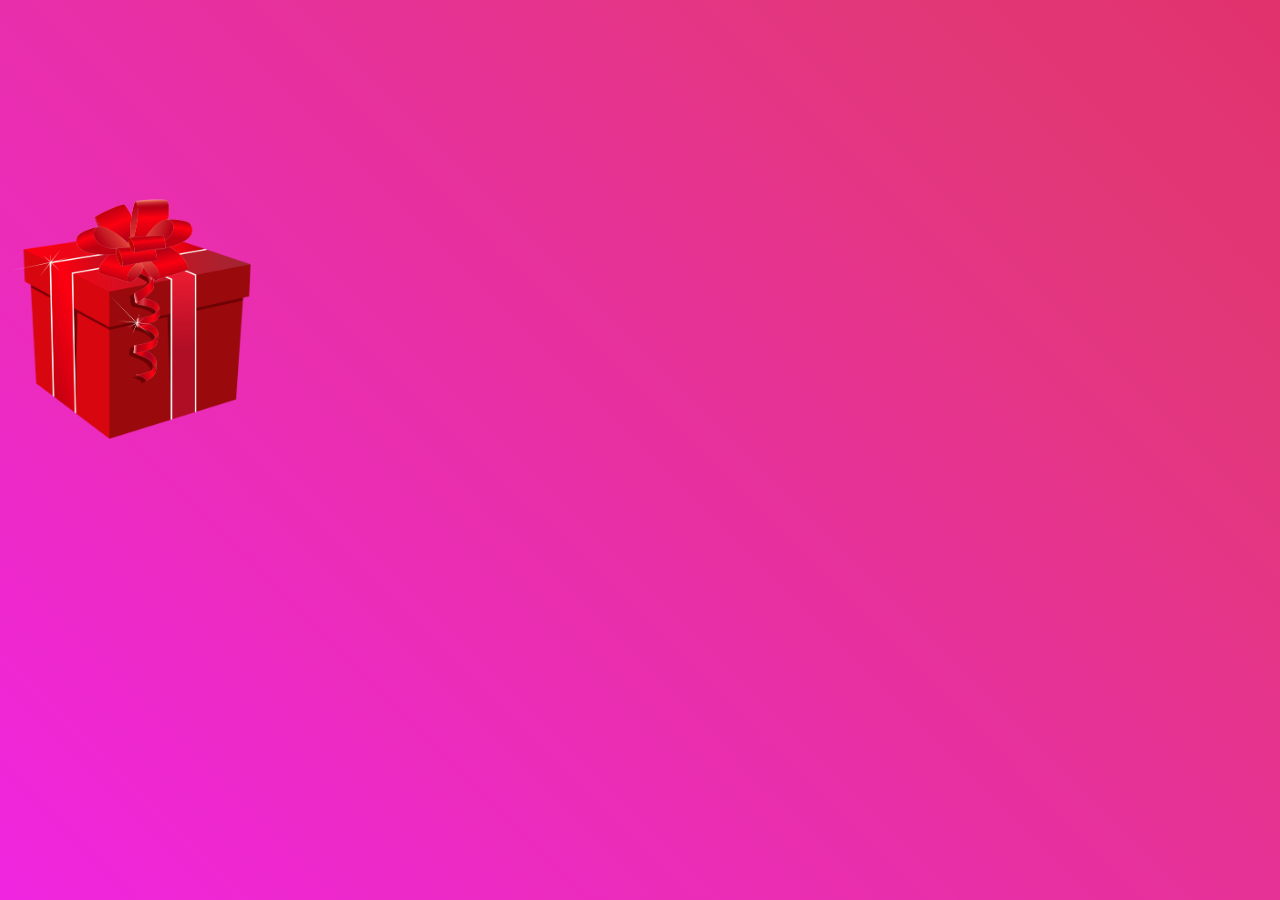
<file: index.html>
<!doctype html>
<html lang="en">
  <head>
   
    <meta charset="utf-8">
    <meta name="viewport" content="width=device-width, initial-scale=1, shrink-to-fit=no">
  
    <link rel="stylesheet" type="text/css" href="style.css">
    <link rel="stylesheet" href="https://cdn.jsdelivr.net/npm/bootstrap@4.5.3/dist/css/bootstrap.min.css" integrity="sha384-TX8t27EcRE3e/ihU7zmQxVncDAy5uIKz4rEkgIXeMed4M0jlfIDPvg6uqKI2xXr2" crossorigin="anonymous">
    <link rel="stylesheet" href="https://cdnjs.cloudflare.com/ajax/libs/animate.css/3.5.2/animate.min.css">
    <title>???</title>
  </head>
  <body>
  
<div class="cont text-center"><br><br>
  <div class="img">
 <a href="Hello.html"> <img class="infinite animated bounce" src="1.png" height="250" width="250"></a>
</div>
</div>
    


  </body>
</html>
</file>
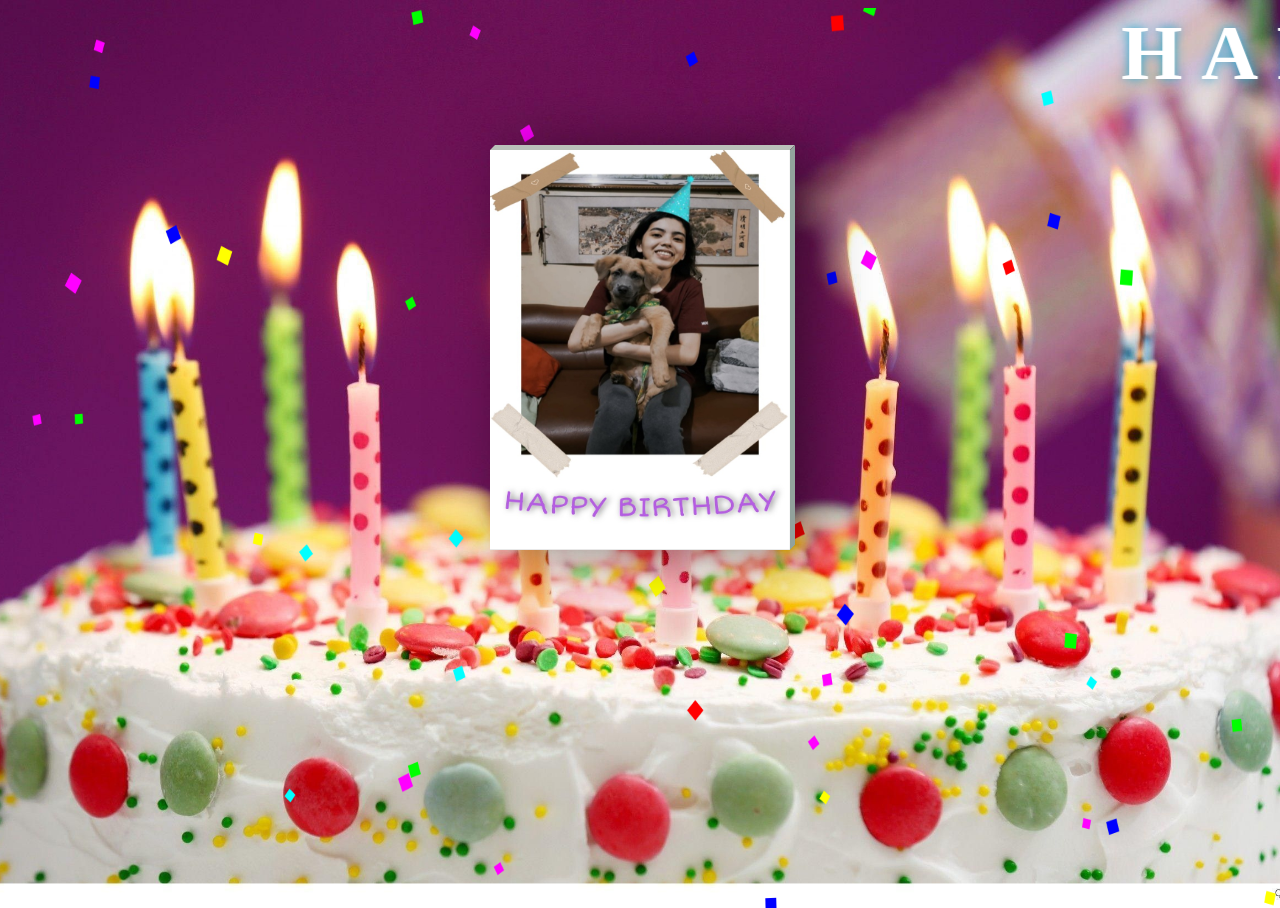
<file: Hello.html>
<!doctype html>
<html lang="en">
  <head>
   
    <meta charset="utf-8">
    <meta name="viewport" content="width=device-width, initial-scale=1, shrink-to-fit=no">
  
    <link rel="stylesheet" type="text/css" href="hello.css">
    <link rel="stylesheet" href="https://cdnjs.cloudflare.com/ajax/libs/animate.css/3.5.2/animate.min.css">

    <link rel="stylesheet" href="https://cdn.jsdelivr.net/npm/bootstrap@4.5.3/dist/css/bootstrap.min.css" integrity="sha384-TX8t27EcRE3e/ihU7zmQxVncDAy5uIKz4rEkgIXeMed4M0jlfIDPvg6uqKI2xXr2" crossorigin="anonymous">
    <title>Happy Birthday</title>
  </head>
  <body >
	<marquee direction = "left" scrollamount="18">H A P P Y<span>...</span>  B I R T H D A Y ! ! !</marquee>

    <canvas id="confetti"></canvas>
	<div class="card ">
		<div class="imgBox">
			<div class="bark"></div>
			<img src="ok.jpg"width="300" height="400">
		</div>
		<div class="details">
			
		
			<p class="pt-4">Dear Andeng,</p>
			<p> uhm, Hello</p>
			<p>Happy Happy Birthday!!!🎉🎉🎉</p>
			<p>sana all your dreams do come true</p>
			<p>I'm wishing you all the best at sana</p>
			<p>tumaba ka na hahaha charot, parang</p>
			<p>ang weird netong ginawa ko😅 anw </p>
			<p>always stay safe and enjoy your day!!!</p>
			<p class="text-right pr-2 pt-3">Happy Birthday, Maria Andrea</p>
			<p class="text-right pr-2 pt-2">- Dexter</p>
		</div>
	</div>
    
	<audio autoplay loop><source src="ok.mp3" type="audio/mpeg">Your browser does not support audio format</audio>


    <script src="confetti.js"></script>
    
  </body>
</html>
</file>
<file: style.css>
body{

  background: linear-gradient(45deg, #f322f3, #e23778, #da1b3b, #820f86);
  background-size: 400% 400%;
  
animation: gradient 10s ease infinite;
}

@keyframes gradient {
0% {
  background-position: 0% 50%;
}
50% {
  background-position: 100% 50%;
}
100% {
  background-position: 0% 50%;
}
}

.cont{
display: block;

}
.img{

position: relative;
top: 150px;
}
</file>
<file: hello.css>
body{
background-image: url(cake.jpg);
background-size: cover;
background-position: center;
background-repeat: no-repeat;
background-attachment: fixed;

}
@import url('https://fonts.googleapis.com/css?family=Indie+Flower');
@import url('https://fonts.googleapis.com/css?family=Amatic+SC');

marquee{
	position: absolute;
	font-size: calc(15px + 5vw);
    font-weight: 700;
    color: #fff;
    letter-spacing: 0.02em;
    text-transform: uppercase;
    text-shadow: 0 0 0.15em #1da9cc;
    user-select: none;
    white-space: nowrap;
    filter: blur(0.007em);
}
audio{

	display: none;
	
}

#confetti{
    position:absolute;
    width: 100%;
    height: 100%;
}
h4 {
	font-size: 26px;
	line-height: 1px;
	font-family: 'Amatic SC', cursive !important;
}

.color1{color:#1BBC9B}/*MOUNTAIN MEADOW*/
.color2{color:#C0392B/*TALL POPPY*/}


.card {
	color: #013243; /*SHERPA BLUE*/
	position: absolute;
	top: 350px;
	left: 50%;
	width: 300px;
	height: 400px;
	background: #e0e1dc;
	transform-style: preserve-3d;
	transform: translate(-50%,-50%) perspective(2000px);
	box-shadow: inset 300px 0 50px rgba(0,0,0,.5), 20px 0 60px rgba(0,0,0,.5);
	transition: 1s;
	line-height: 10vh;
}

.card:hover {
	transform: translate(-50%,-50%) perspective(2000px) rotate(15deg) scale(1.2);
	box-shadow: inset 20px 0 50px rgba(0,0,0,.5), 0 10px 100px rgba(0,0,0,.5);
}

.card:before {
	content:'';
	position: absolute;
	top: -5px;
	left: 0;
	width: 100%;
	height: 5px;
	background: #BAC1BA;
	transform-origin: bottom;
	transform: skewX(-45deg);
}

.card:after {
	content: '';
	position: absolute;
	top: 0;
	right: -5px;
	width: 5px;
	height: 100%;
	background: #92A29C;
	transform-origin: left;
	transform: skewY(-45deg);
}

.card .imgBox {
	width: 100%;
	height: 100%;
	position: relative;
	transform-origin: left;
	transition: .7s;
}

.card .bark {
	position: absolute;
	background: #e0e1dc;
	width: 100%;
	height: 100%;
	opacity: 0;
	transition: .7s;
}

.card .imgBox img {
	min-width: 250px;
	max-height: 400px;
}

.card:hover .imgBox {
	transform: rotateY(-135deg);
}

.card:hover .bark {
	opacity: 1;
	transition: .6s;
  box-shadow: 300px 200px 100px rgba(0, 0, 0, .4) inset;
}

.card .details {
	position: absolute;
	top: 0;
	left: 0;
	box-sizing: border-box;
	padding: 0 0 0 10px;
	z-index: -1;
	margin-top: 70px;
}

.card .details p {
	font-size: 15px;
	line-height: 5px;
	transform: rotate(-10deg);
	padding: 0 0 0 20px;
}

.card .details h4 {
	text-align: center;
}

.text-right {
	text-align: right;
}
span{
	opacity: 0;
}
</file>
